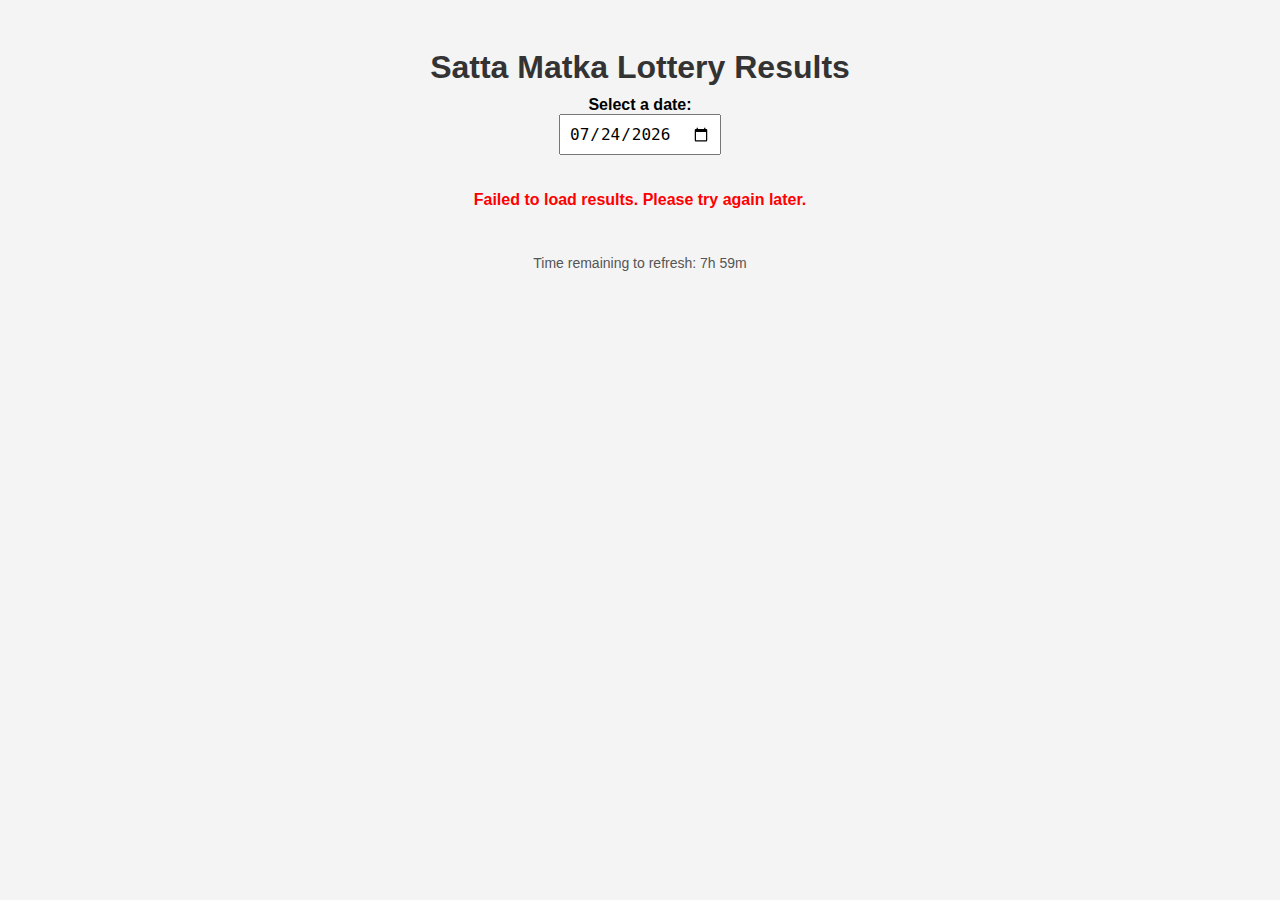
<file: matka.html>
<!DOCTYPE html>
<html lang="en">
<head>
  <meta charset="UTF-8" />
  <meta name="viewport" content="width=device-width, initial-scale=1.0"/>
  <title>Satta Matka Lottery Results</title>
  <style>
    body {
      font-family: Arial, sans-serif;
      background-color: #f4f4f4;
      padding: 20px;
      text-align: center;
    }

    h1 {
      color: #333;
      margin-bottom: 10px;
    }

    #filter-container {
      margin-bottom: 20px;
    }

    input[type="date"] {
      padding: 8px;
      font-size: 16px;
    }

    .market-container {
      display: flex;
      flex-wrap: wrap;
      justify-content: center;
      gap: 15px;
    }

    .market-card {
      background-color: #ffffff;
      border-radius: 10px;
      padding: 15px;
      width: 280px;
      box-shadow: 0 4px 8px rgba(0,0,0,0.1);
      text-align: left;
    }

    .market-card h3 {
      margin-top: 0;
      color: #007BFF;
    }

    .market-card p {
      margin: 5px 0;
      font-size: 14px;
    }

    .error {
      color: red;
      font-weight: bold;
    }

    #refresh-timer {
      margin-top: 30px;
      font-size: 14px;
      color: #555;
    }
  </style>
</head>
<body>

  <h1>Satta Matka Lottery Results</h1>
  <div id="filter-container">
    <label for="datePicker"><strong>Select a date:</strong></label><br/>
    <input type="date" id="datePicker" />
  </div>

  <div id="matka-result" class="market-container">Loading results...</div>
  <div id="refresh-timer">Time remaining to refresh: --</div>

  <script>
    const apiKey = "89786753132432";
    const endpoint = `https://developer360.in/api/matka-result-api/maharashtra/${apiKey}`;
    let allData = null;
    let nextRefreshTime = new Date(Date.now() + 8 * 60 * 60 * 1000); // 8 hours from now

    async function fetchMatkaResults() {
      try {
        const response = await fetch(endpoint);
        const json = await response.json();

        if (json.error) throw new Error(json.message || "API error");

        allData = {
          today: json.today_results,
          old: json.old_results
        };

        const selectedDate = document.getElementById("datePicker").value;
        showResultsByDate(selectedDate);

      } catch (error) {
        console.error("Error:", error);
        document.getElementById("matka-result").innerHTML = `<p class="error">Failed to load results. Please try again later.</p>`;
      }
    }

    function showResultsByDate(dateStr) {
      const resultsToday = allData.today || [];
      const resultsOld = allData.old || [];
      const allResults = [...resultsToday, ...resultsOld];

      const filtered = allResults.filter(result => result.aankdo_date === dateStr);
      const container = document.getElementById("matka-result");
      container.innerHTML = "";

      if (filtered.length === 0) {
        container.innerHTML = `<p class="error">No results found for this date.</p>`;
        return;
      }

      filtered.forEach((market) => {
        const card = document.createElement("div");
        card.className = "market-card";
        card.innerHTML = `
          <h3>${market.market_name}</h3>
          <p><strong>Date:</strong> ${market.aankdo_date}</p>
          ${market.open_time_formatted ? `<p><strong>Open Time:</strong> ${market.open_time_formatted}</p>` : ""}
          ${market.close_time_formatted ? `<p><strong>Close Time:</strong> ${market.close_time_formatted}</p>` : ""}
          <p><strong>Aankdo Open:</strong> ${market.aankdo_open}</p>
          <p><strong>Aankdo Close:</strong> ${market.aankdo_close || '-'}</p>
          <p><strong>Figure Open:</strong> ${market.figure_open}</p>
          <p><strong>Figure Close:</strong> ${market.figure_close}</p>
          <p><strong>Jodi:</strong> ${market.jodi}</p>
        `;
        container.appendChild(card);
      });
    }

    // Date picker event
    document.getElementById("datePicker").addEventListener("change", (e) => {
      showResultsByDate(e.target.value);
    });

    // Set initial date to today and fetch
    const todayStr = new Date().toISOString().split("T")[0];
    document.getElementById("datePicker").value = todayStr;
    fetchMatkaResults();

    // Auto-refresh every 8 hours between 8 AM and 11 PM
    setInterval(() => {
      const now = new Date();
      const hour = now.getHours();

      if (hour >= 6 && hour <= 18) {
        console.log("Auto-updating results at", now.toLocaleTimeString());
        fetchMatkaResults();
        nextRefreshTime = new Date(Date.now() + 8 * 60 * 60 * 1000);
      } else {
        console.log("Auto-refresh skipped (outside active hours).");
      }
    }, 6 * 60 * 60 * 1000); // 7 hours

    // Countdown display
    function updateCountdownToRefresh() {
      const now = new Date();
      const diffMs = nextRefreshTime - now;

      if (diffMs <= 0) {
        document.getElementById("refresh-timer").textContent = "Refreshing now...";
        return;
      }

      const totalMinutes = Math.floor(diffMs / (1000 * 60));
      const hours = Math.floor(totalMinutes / 60);
      const minutes = totalMinutes % 60;

      const timeText = `${hours}h ${minutes.toString().padStart(2, '0')}m`;
      document.getElementById("refresh-timer").textContent = `Time remaining to refresh: ${timeText}`;
    }

    setInterval(updateCountdownToRefresh, 60 * 1000);
    updateCountdownToRefresh();
  </script>

</body>
</html>
</file>
